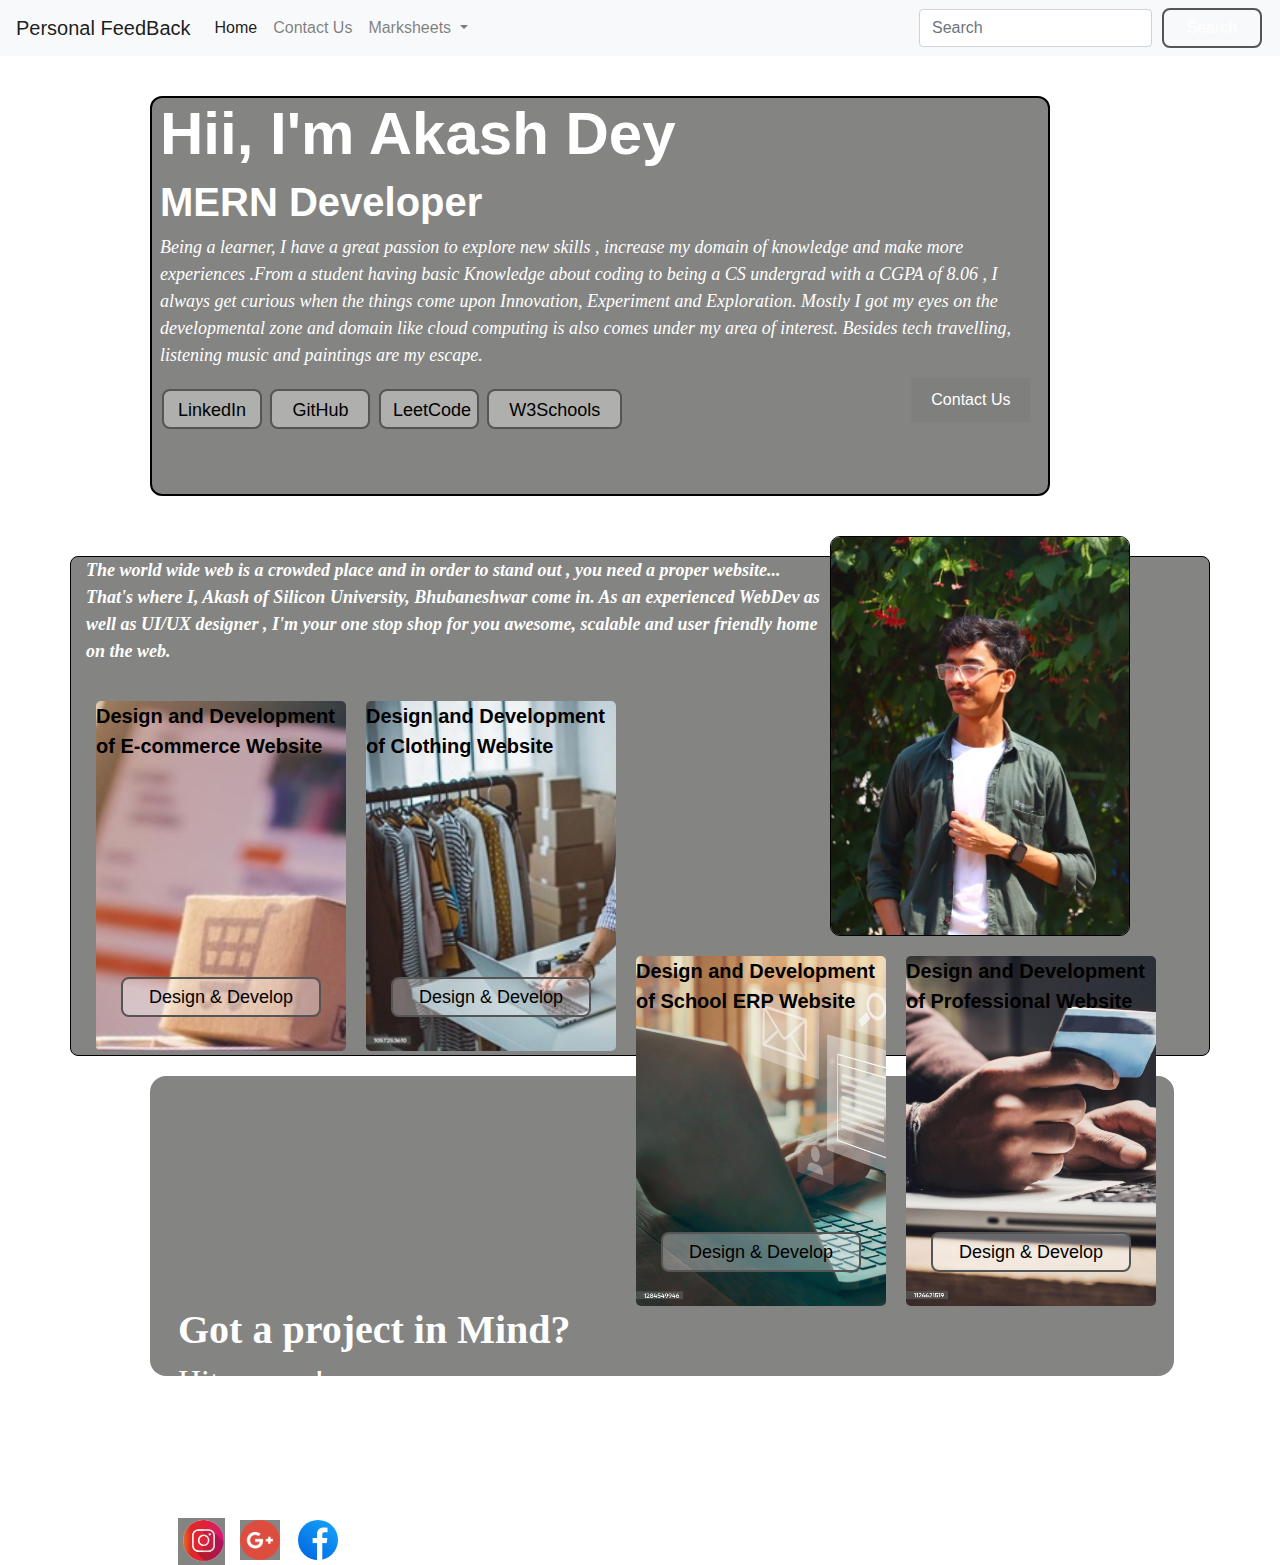
<file: index.html>
<!DOCTYPE html>
<html>
<head>
    <meta name="viewport" content="width=device-width, initial-scale=1.0">
    <title>Home Page</title>
    <!-- Include Bootstrap CSS -->
    <link rel="stylesheet" href="https://stackpath.bootstrapcdn.com/bootstrap/4.5.2/css/bootstrap.min.css">
    <link href="style2.css" rel="stylesheet">
</head>
<body>
    <div  class="background">
        <nav class="navbar navbar-expand-lg navbar-light bg-light">
            <a class="navbar-brand" href="#">Personal FeedBack</a>
            <button class="navbar-toggler" type="button" data-toggle="collapse" data-target="#navbarSupportedContent" aria-controls="navbarSupportedContent" aria-expanded="false" aria-label="Toggle navigation">
                <span class="navbar-toggler-icon"></span>
            </button>

            <div class="collapse navbar-collapse" id="navbarSupportedContent">
                <ul class="navbar-nav mr-auto">
                    <li class="nav-item active">
                        <a class="nav-link" href="#">Home <span class="sr-only">(current)</span></a>
                    </li>
                    <li class="nav-item">
                        <a class="nav-link" href="contact_us.html">Contact Us</a>
                    </li>
                    <li class="nav-item dropdown">
                        <a class="nav-link dropdown-toggle" href="#" id="navbarDropdown" role="button" data-toggle="dropdown" aria-haspopup="true" aria-expanded="false">
                            Marksheets
                        </a>
                        <div class="dropdown-menu" aria-labelledby="navbarDropdown">
                            <a class="dropdown-item" href="#">Class X</a>
                            <a class="dropdown-item" href="#">Class XII</a>
                            <div class="dropdown-divider"></div>
                            <a class="dropdown-item" href="#">Ist Year</a>
                            <a class="dropdown-item" href="#">IInd Year</a>
                        </div>
                    </li>
                    
                </ul>
                <form class="form-inline my-2 my-lg-0">
                    <input class="form-control mr-sm-2" type="search" placeholder="Search" aria-label="Search">
                    <button class="btn btn-outline-success my-2 my-sm-0" type="submit">Search</button>
                </form>
            </div>
        </nav>
        <div class="desc">
            <h1 class="header1">Hii, I'm Akash Dey</h1>
            <h2 class="header2">MERN Developer</h2>
            <p class="content">Being a learner, I have a great passion to explore new skills , increase my domain of knowledge and make more experiences .From a student having basic Knowledge about coding to being a CS undergrad with a CGPA of 8.06 , I always get curious when the things come upon Innovation, Experiment and Exploration. Mostly I got my eyes on the developmental zone and domain like cloud computing is also comes under my area of interest. Besides tech travelling, listening music and paintings are my escape.</p>
            
            

        <button type="button" onclick="window.location.href='https://www.linkedin.com/in/akash-dey-40445b260/'" class="btn btn1">LinkedIn</button>
        <button type="button" onclick="window.location.href='https://github.com/akashdey23'" class="btn btn1">GitHub</button>
        <button type="button" onclick="window.location.href='https://leetcode.com/problem-list/rtqvlx71/'" class="btn btn1">LeetCode</button>
        <button type="button" onclick="window.location.href='https://pathfinder.w3schools.com/profile'" class="btn btn1" style="width: 135px;">W3Schools</button>
        <br>
        <!-- <p class="mobno">
            Contact Us:-<br>
            +91 9142339509<br>
            akashdey9128@gmail.com<br>
        </p> -->
        </div>

        <div><img src="images/akash.jpeg" class="profile"><a href="contact_us.html" class="linked">Contact Us</a></div>
        <div class="container">
            <p class="content" style="font-weight: bold; color: white;">The world wide web is a crowded place and in order to stand out , you need a proper website...
            That's where I, Akash of Silicon University, Bhubaneshwar come in. As an experienced WebDev as well as UI/UX designer , I'm your one stop shop for you awesome, scalable and user friendly home on the web.</p>
            <div class="container1"><div class="imgcon"><p class="blocktext">Design and Development of E-commerce Website</p><button type="button" class="btn2 btn1">Design & Develop</button></div></div>
            <div class="container1"><div class="imgcon2"><p class="blocktext">Design and Development of Clothing Website</p><button type="button" class="btn2 btn1">Design & Develop</button></div></div>
            <div class="container1"><div class="imgcon3"><p class="blocktext">Design and Development of School ERP Website</p><button type="button" class="btn2 btn1">Design & Develop</button></div></div>
            <div class="container1"><div class="imgcon4"><p class="blocktext">Design and Development of Professional Website</p><button type="button" class="btn2 btn1">Design & Develop</button></div></div>
        </div>
        <div class="footpart" style="color: white;">
            <h1 style="font-weight: bold; font-family: Cambria, Cochin, Georgia, Times, 'Times New Roman', serif;">Got a project in Mind?</h1>
            <h2 style="font-family: Cambria, Cochin, Georgia, Times, 'Times New Roman', serif;">Hit me up !</h2>
            <h5 style="font-family: Cambria, Cochin, Georgia, Times, 'Times New Roman', serif; font-style: italic;">akashdey9142@gmail.com</h5>
            <div class="igimg" onclick="window.location.href='https://www.instagram.com/'"></div>
            <div class="gimg" onclick="window.location.href='https://mail.google.com/mail/u/0/#inbox'"></div>
            <div class="fbimg" onclick="window.location.href='https://www.facebook.com/'"></div>
        </div>

    </div>

    <!-- Include Bootstrap JS and dependencies -->
    <script src="https://code.jquery.com/jquery-3.5.1.slim.min.js"></script>
    <script src="https://cdn.jsdelivr.net/npm/@popperjs/core@2.5.4/dist/umd/popper.min.js"></script>
    <script src="https://stackpath.bootstrapcdn.com/bootstrap/4.5.2/js/bootstrap.min.js"></script>
</body>
</html>
</file>
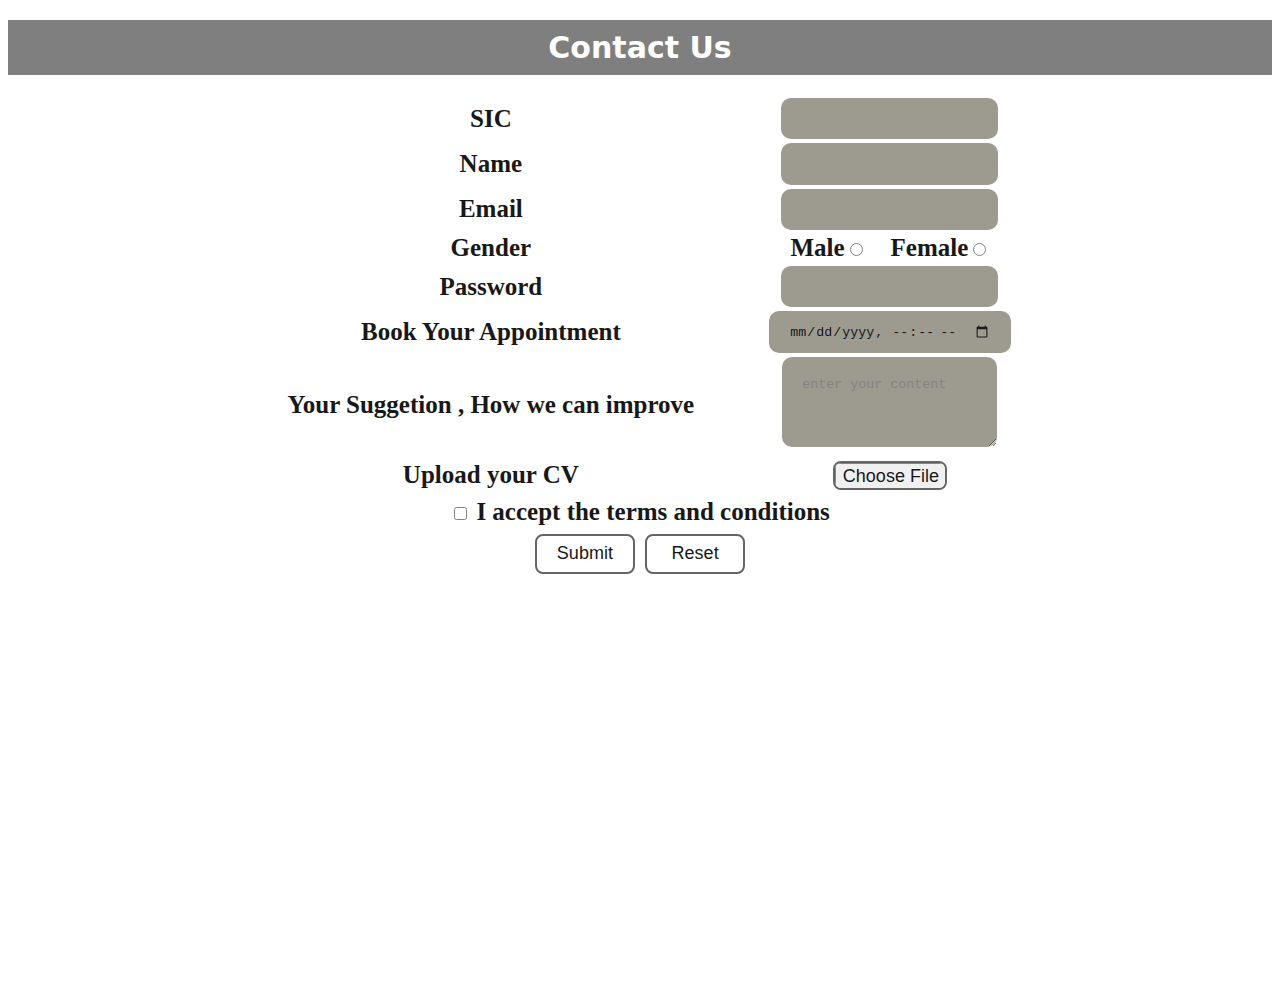
<file: contact_us.html>
<!DOCTYPE html>
<html>
<head>
    <title>Contact Us</title>
    <link href="style.css" rel="stylesheet">
</head>
<body>
    <h1 class="contact">Contact Us</h1>

    <div class="background">
        <form action="index.html">    
            <table class="frm">
                <tr>
                    <td><label>SIC</label></td>
                    <td><input type="text" name="sic" class="rcorners1"></td>
                </tr>
                <tr>
                    <td><label>Name</label></td>
                    <td><input type="text" name="name" class="rcorners1"></td>
                </tr>
                <tr>
                    <td><label>Email</label></td>
                    <td><input type="email" name="email" class="rcorners1"></td>
                </tr>
                <tr>
                    <td><label>Gender</label></td>
                    <td>Male<input type="radio" name="gender"> &nbsp;&nbsp; Female<input type="radio" name="gender"></td>
                </tr>
                <tr>
                    <td><label>Password</label></td>
                    <td><input type="password" name="pass" class="rcorners1"></td>
                </tr>
                <tr>
                    <td><label>Book Your Appointment</label></td>
                    <td><input type="datetime-local" name="pass" class="rcorners1"></td>
                </tr>
                <tr>
                    <td><label>Your Suggetion , How we can improve</label></td>
                    <td><textarea placeholder="enter your content" style="resize: vertical; height: 50px;" class="rcorners1"></textarea></td>
                </tr>
                <tr>
                    <td><label>Upload your CV</label></td>
                    <td><input type="file" name="cv" class="btn btn2"></td>
                </tr>
                <tr>
                    <td colspan="2" align="center">
                        <input type="checkbox" name="accept">
                        <label>I accept the terms and conditions</label>
                    </td>
                </tr>
                <tr>
                    <td colspan="2" align="center">
                        <input type="submit" name="Submit" class="btn btn1">
                        <input type="reset" name="Reset" class="btn btn1">
                    </td>
                </tr>
                
            </table>
        </form>
    </div>
</body>
</html>
</file>
<file: style2.css>
.background {
    position: relative;
    width: 100%; /* Adjust width as needed */
    height: 1400px; /* Adjust height as needed */
    background: none;
    background-size: cover;
    
}

.background::before {
    content: '';
    position: absolute;
    top: 0;
    left: 0;
    width: 100%;
    height: 100%;
    background: url('https://images.unsplash.com/photo-1539629791339-033c8e874d85?q=80&w=1934&auto=format&fit=crop&ixlib=rb-4.0.3&ixid=M3wxMjA3fDB8MHxwaG90by1wYWdlfHx8fGVufDB8fHx8fA%3D%3D') center/cover no-repeat;
    opacity: 0.5; /* Adjust opacity here */
    z-index: -1; /* Ensures the background is behind any content */
}
.profile
{
    height: 400px;
    width: 300px;
    margin-top: 40px;
    margin-right: 150px;
    align-items: right;
    border: 1px solid black;
    float: right;
    border-radius: 10px;
}
.desc
{
    height: 400px;
    width:900px;
    border: 2px solid black;
    float: left;
    margin-top: 40px;
    margin-left: 150px;
    background: #848482;
    padding-left: 8px;
    padding-right: 8px;
    border-radius: 12px;
}
.header1
{
    font-family: 'Franklin Gothic Medium', 'Arial Narrow', Arial, sans-serif;
    color: white;
    font-weight: bolder;
    font-size: 60px;
}
.header2
{
    font-family: Arial, Helvetica, sans-serif;
    color: white;
    font-weight: bold;
    font-size: 40px;
}
.content
{
    font-family: Georgia, 'Times New Roman', Times, serif;
    color: white;
    font-style: italic;
    font-size: 18px;
}
.linked
{
    position: absolute; 
    right: 190px; 
    top: 400px;
    transform: translate(-50%, -50%); 
    background-color: rgba(125, 125, 125, 0.782); 
    color: white; 
    padding: 10px 20px; 
    text-decoration: none;
}
.btn {
    /* background-color: #04AA6D; Green */
    color: white;
    /* padding: 16px 32px; */
    text-align: center;
    text-decoration: none;
    display: inline-block;
    font-size: 16px;
    margin: 4px 2px;
    /* transition-duration: 0.4s; */
    cursor: pointer;
    height: 40px;
    width: 100px;
    border: 2px solid #555555;
    border-radius: 8px;
}

.btn2 {
    /* background-color: #04AA6D; Green */
    color: white;
    /* padding: 16px 32px; */
    text-align: center;
    text-decoration: none;
    display: inline-block;
    font-size: 16px;
    margin-top: 200px;
    margin-left: 25px;
    /* transition-duration: 0.4s; */
    cursor: pointer;
    height: 40px;
    width: 200px;
    border: 2px solid #555555;
    border-radius: 8px;
}

.btn1 {
    background-color: rgba(255, 255, 255, 0.348);
    color: black;
    /* border: 3px solid #555555; */
    font-size: 18px;
    font-family: 'Gill Sans', 'Gill Sans MT', Calibri, 'Trebuchet MS', sans-serif;
}

.btn1:hover {
    background-color: #555555;
    color: white;
}


.mobno
{
    font-family: Georgia, 'Times New Roman', Times, Impact, Haettenschweiler, 'Arial Narrow Bold', sans-serif;
    color: white;
    font-style: italic;
    font-size: 14px;
    padding-top: 0;
    margin-left: 10px;
}
.container
{
    border: 1px solid black;
    background-color:#848482;
    height: 500px;
    width: 100%;
    margin-top: 500px;
    border-radius: 8px;
}
.container1
{
    /* border: 1px solid black; */
    background-color:beige;
    height: 350px;
    width: 250px;
    margin-top: 20px;
    margin-left: 10px;
    margin-right: 10px;
    float: left;
    border-radius: 9px;
}
.imgcon
{
    height: 350px;
    width: 250px;
    /* border: 1px solid black; */
    background-image: url(images/1.jpg);
    background-size: contain;
    border-radius: 5px;
    /* margin-left: 22px;
    margin-top: 14px; */
}
.imgcon2
{
    height: 350px;
    width: 250px;
    /* border: 1px solid black; */
    background-image: url(images/2.jpg);
    background-size: cover;
    border-radius: 5px;
    /* margin-left: 22px;
    margin-top: 14px; */
}
.imgcon3
{
    height: 350px;
    width: 250px;
    /* border: 1px solid black; */
    background-image: url(images/3.jpg);
    background-size: cover;
    border-radius: 5px;
    /* margin-left: 22px;
    margin-top: 14px; */
}
.imgcon4
{
    height: 350px;
    width: 250px;
    /* border: 1px solid black; */
    background-image: url(images/4.jpg);
    background-size: cover;
    border-radius: 5px;
    /* margin-left: 22px;
    margin-top: 14px; */
}
.blocktext
{
    font-family: 'Gill Sans', 'Gill Sans MT', Calibri, 'Trebuchet MS', sans-serif;
    color: rgb(0, 0, 0);
    font-size: 20px;
    font-weight: bold;
}

.footpart
{
    height: 300px;
    width: 80%;
    border: 1 px solid red;
    background-color: #848482;
    margin-top: 20px;
    margin-left: 150px;
    border-radius: 16px;
    padding-left: 28px;
    padding-top: 28px;
}
.igimg
{
    background-image: url(images/ig.jpg);
    height: 47px;
    width: 47px;
    background-size: cover;
    margin-top: 78px;
    
    /* border: 1px solid white; */
    float: left;
    margin-right: 15px;
}
.gimg
{
    background-image: url(images/g.jpg);
    height: 40px;
    width: 40px;
    background-size:contain;
    margin-top: 80px;
    float: left;
    /* border: 1px solid white; */
    margin-right: 18px;
}
.fbimg
{
    background-image: url(images/fb.jpg);
    height: 40px;
    width: 40px;
    background-size: cover;
    margin-top: 80px;
    float: left;
    /* border: 1px solid white; */
    margin-right: 10px;
    border-radius: 25px;
}
</file>
<file: style.css>
.frm {
    text-align: center; 
    margin: auto;
    width: 80%;
    max-width: 800px; 
    font-weight: bold;
    font-size: 25px;
    height: auto; 
    font-family: 'Times New Roman', Times, serif;
    font-style: unset;
    /* border: 1px solid; */
    /* background-color: #E7F0DC; Background color for the form */
    opacity: 0.9; 
    position: relative; /* Ensure relative positioning for z-index */
}

.contact {
    text-align: center;
    color: white;
    font-family: system-ui, -apple-system, BlinkMacSystemFont, 'Segoe UI', Roboto, Oxygen, Ubuntu, Cantarell, 'Open Sans', 'Helvetica Neue', sans-serif;
    font-size: 30px;
    font-weight: bolder;
    background: rgba(0, 0, 0, 0.5); /* Semi-transparent background for better contrast */
    padding: 10px; 
    margin-bottom: 20px; 
}

tr {
    color: black; 
    opacity: 1; 
}

.background {
    position: relative;
    width: 100%; 
    height: 100vh; 
    background: none;
}

.background::before {
    content: '';
    position: absolute;
    top: 0;
    left: 0;
    width: 100%;
    height: 100%;
    background: url('https://images.unsplash.com/photo-1539629791339-033c8e874d85?q=80&w=1934&auto=format&fit=crop&ixlib=rb-4.0.3&ixid=M3wxMjA3fDB8MHxwaG90by1wYWdlfHx8fGVufDB8fHx8fA%3D%3D') center/cover no-repeat;
    opacity: 0.5; 
    z-index: -1; 
}

.rcorners1 {
    border-radius: 10px;
    background: #939185;
    padding: 20px;
    width: 100;
    height: 1pt;
    border: 0.5px;
  }

  .btn {
    /* background-color: #04AA6D; Green */
    color: white;
    /* padding: 16px 32px; */
    text-align: center;
    text-decoration: none;
    display: inline-block;
    font-size: 16px;
    margin: 4px 2px;
    /* transition-duration: 0.4s; */
    cursor: pointer;
    height: 40px;
    width: 100px;
    border: 2px solid #555555;
    border-radius: 8px;
  }

  .btn1 {
    background-color: rgba(255, 255, 255, 0.348);
    color: black;
    /* border: 3px solid #555555; */
    font-size: 18px;
    font-family: 'Gill Sans', 'Gill Sans MT', Calibri, 'Trebuchet MS', sans-serif;
  }
  
  .btn1:hover {
    background-color: #555555;
    color: white;
  }
  
  .btn2 {
    background-color: rgba(255, 255, 255, 0.348);
    color: black;
    /* border: 3px solid #555555; */
    font-size: 18px;
    font-family: 'Gill Sans', 'Gill Sans MT', Calibri, 'Trebuchet MS', sans-serif;
    height: 25px;
    width: 110px;
  }
  
  .btn2:hover {
    background-color: #555555;
    color: white;
  }
</file>
